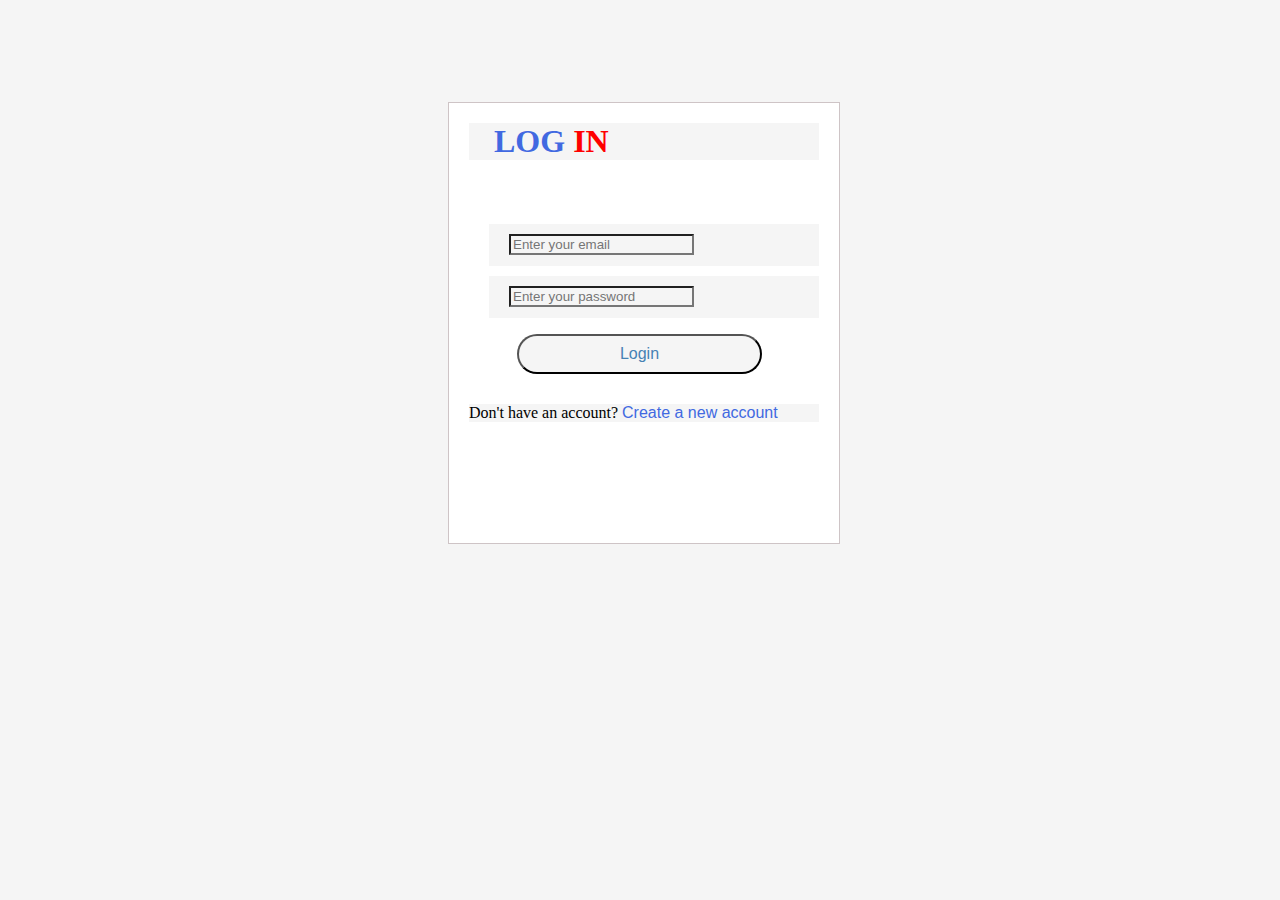
<file: login.html>
<html lang="en">
  <head>
    <meta charset="UTF-8" />
    <meta name="viewport" content="width=device-width, initial-scale=1.0" />
    <meta http-equiv="X-UA-Compatible" content="ie=edge" />
    <title>Login</title>
    <style>
      * {
        margin: 0px;
        background-color: whitesmoke;
      }

      .log {
        color: antiquewhite;
        text-decoration: none;
        font-family: -apple-system, BlinkMacSystemFont, "Segoe UI", Roboto,
          Oxygen, Ubuntu, Cantarell, "Open Sans", "Helvetica Neue", sans-serif;
      }

      h1 {
        margin-left: 25px;
        margin-bottom: 4rem;
        color: royalblue;
        font-family: fantasy;
      }

      #login {
        display: inline-block;
        position: relative;
        justify-content: center;
        margin-left: 35%;
        margin-top: 8%;
        width: 350px;
        height: 400px;
        border: 1px rgb(206, 196, 198) solid;
        box-shadow: 5px;
        padding: 20px;
        background-color: white;
      }

      button {
        display: block;
        width: 70%;
        height: 40px;
        border-radius: 20px;
        box-shadow: 10px;
        transition: 0.3s ease-in;
        margin-top: 1rem;
        margin-left: 3rem;
        margin-bottom: 30px;
        font-weight: 500;
        color: steelblue;
        font-size: 1rem;
        font-family: -apple-system, BlinkMacSystemFont, "Segoe UI", Roboto,
          Oxygen, Ubuntu, Cantarell, "Open Sans", "Helvetica Neue", sans-serif;
        cursor: pointer;
      }

      button:hover {
        background-color: orangered;
      }

      .email,
      .password {
        text-align: start;
        width: 80%;
        height: 2rem;
        padding-top: 10px;
        padding-left: 20px;
        padding-right: 30px;
        margin-bottom: 10px;
        margin-left: 20px;
      }

      a {
        font-family: Arial, Helvetica, sans-serif;
        text-decoration: none;
        color: royalblue;
      }

      a:hover {
        text-decoration: underline;
      }

      h4 {
        font-family: Arial, Helvetica, sans-serif;
        margin-top: 10px;
      }

      span {
        color: red;
      }
    </style>
  </head>
  <body>
    <form action="index.html" method="post">
      <div id="login">
        <div>
          <h1>LOG <SPAN>IN</SPAN></h1>
        </div>

        <div class="email">
          <input
            type="email"
            id="email"
            name="email"
            placeholder="Enter your email"
            required
          />
        </div>
        <div class="password">
          <input
            type="password"
            id="password"
            name="password"
            placeholder="Enter your password"
            required
          />
        </div>
        <button type="submit">Login</button>
        <div>
          <p>
            Don't have an account?
            <a href="signup.html">Create a new account</a>
          </p>
        </div>
      </div>
    </form>
  </body>
</html>
</file>
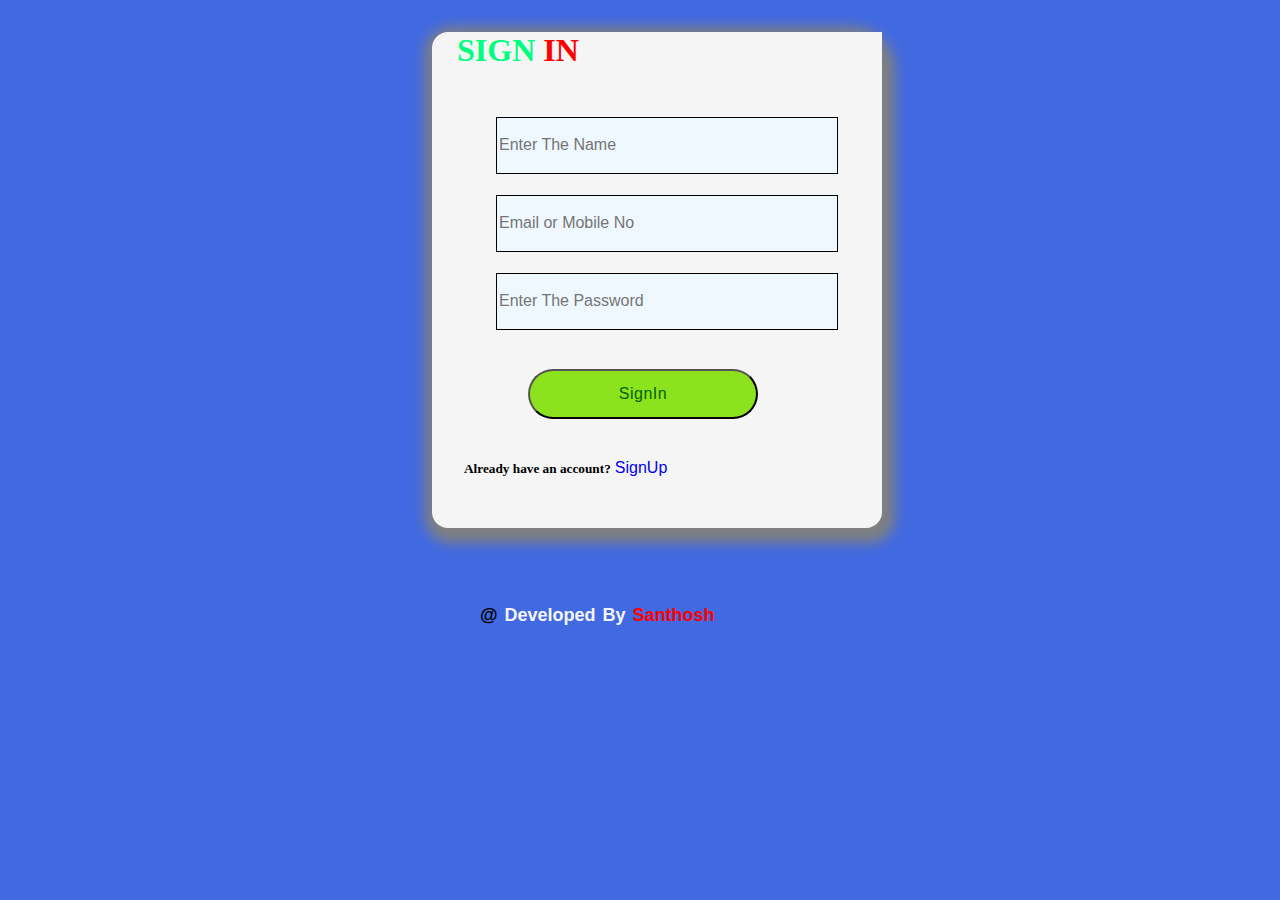
<file: sign.html>
<!DOCTYPE html>
<html lang="en">
  <head>
    <meta charset="UTF-8" />
    <meta name="viewport" content="width=device-width, initial-scale=1.0" />
    <meta http-equiv="X-UA-Compatible" content="ie=edge" />
    <link rel="stylesheet" href="sign.css">
    <title>signin</title>
  </head>

  <body>
    <form>
    <div id="SignUp">

        <div class="logo">
          <h1>SIGN <span class="logo_name">IN</span></h1>
        </div>
        <div class="name">
          <input
            type="text"
            placeholder="Enter The Name"
            name="name"
           readonly required
          />
        </div>
        <div class="email">
          <input
            type="text"
            name="name"
            placeholder="Email or Mobile No"
            required
          />
        </div>
        <div class="password">
          <input
            type="password"
            name="password"
            placeholder="Enter The Password"
            required
          />
        </div>
        <button value="name">SignIn</button>
        <h5>Already have an account?</h5>
        <a href="index.html" target="_blank"><p>SignUp</p></a>
    </div>
    <div class="footer">
        <h4><mark>@</mark> Developed By <span class="footer_name">Santhosh</span></h4>
    </div>
    </form>
  </body>
</html>
</file>
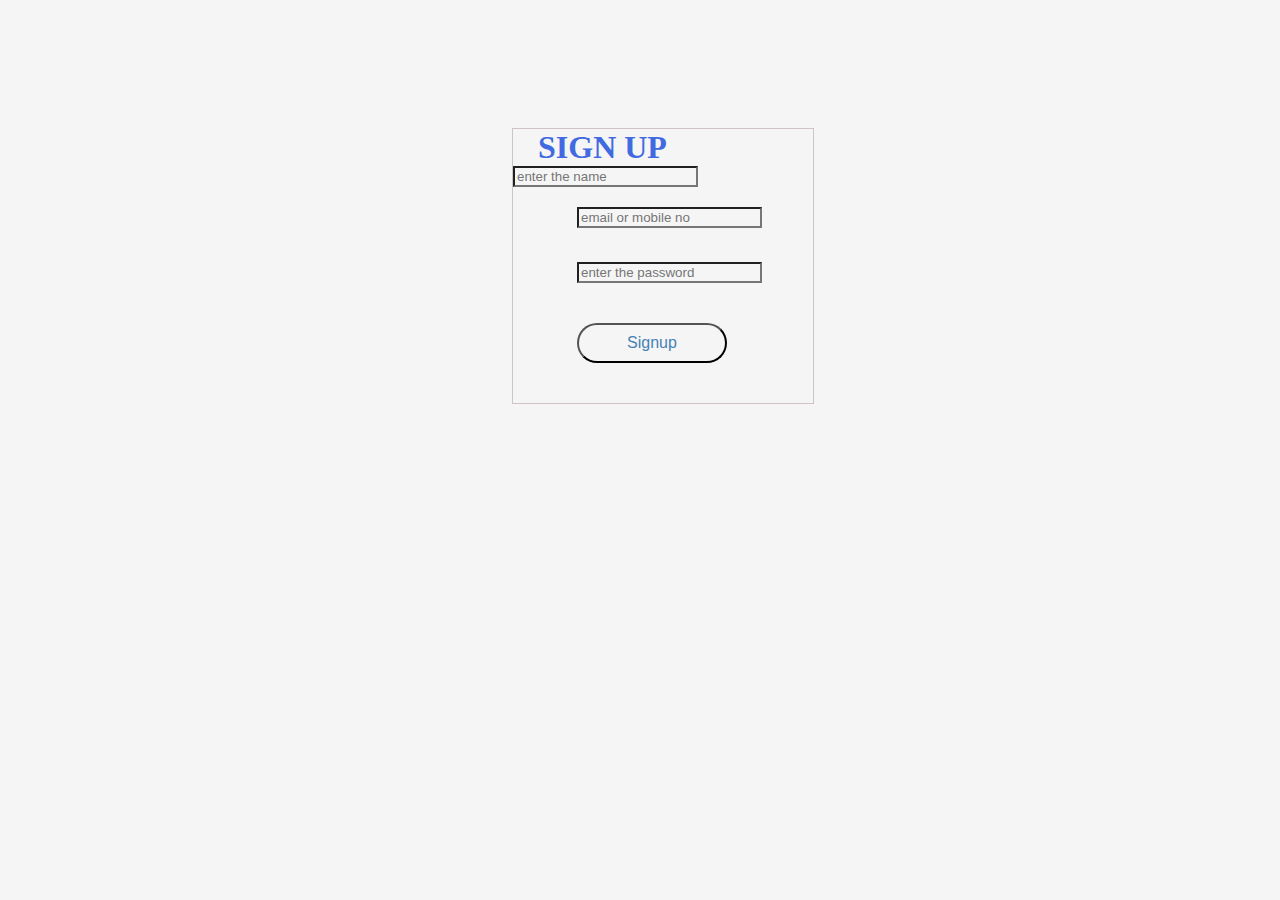
<file: signup.html>
<!DOCTYPE html>
<html lang="en">
  <head>
    <meta charset="UTF-8" />
    <meta name="viewport" content="width=device-width, initial-scale=1.0" />
    <meta http-equiv="X-UA-Compatible" content="ie=edge" />
    <title>login</title>
    <style>
      * {
        margin: 0px;
        background-color: whitesmoke;
      }

      h1 {
        margin-left: 25px;

        color: royalblue;
        font-family: fantasy;
      }

      #signup {
        display: inline-block;
        position: relative;
        justify-content: center;
        margin-left: 40%;
        margin-top: 10%;
        width: 300px;
        height: fit-content;
        border: 1px rgb(206, 196, 198) solid;
        box-shadow: 5px;
      }

      button {
        display: block;
        margin-left: 4rem;
        width: 150px;
        height: 40px;
        border-radius: 20px;
        box-shadow: 10px;
        transition: 0.3 ease-in;
        margin-top: 1rem;
        margin-bottom: 40px;
        font-weight: 500;
        color: steelblue;
        font-size: 1rem;
        font-family: -apple-system, BlinkMacSystemFont, "Segoe UI", Roboto,
          Oxygen, Ubuntu, Cantarell, "Open Sans", "Helvetica Neue", sans-serif;
      }

      button:hover {
        background-color: seagreen;
      }

      .email {
        display: block;
        margin-left: 4rem;
        margin-top: 20px;
        margin-bottom: 10px;
        width: 200px;
        height: 45px;
      }

      .password {
        display: block;
        margin-left: 4rem;
        margin-bottom: 10px;
        width: 200px;
        height: 45px;
      }

      a {
        display: inline;
        font-family: Arial, Helvetica, sans-serif;
      }

      h4 {
        display: inline;
        font-family: Arial, Helvetica, sans-serif;
      }
    </style>
  </head>

  <body>
    <form>
      <div id="signup">
        <div>
          <h1>SIGN UP</h1>
        </div>
        <div class="name">
          <input
            type="text"
            placeholder="enter the name"
            name="name"
            readonly
          />
        </div>
        <div class="email">
          <input
            type="text"
            name="name"
            placeholder="email or mobile no"
            required
          />
        </div>
        <div class="password">
          <input
            type="password"
            name="password"
            placeholder="enter the password"
            required
          />
        </div>
        <button>Signup</button>
      </div>
    </form>
  </body>
</html>
</file>
<file: sign.css>
* {
    margin: 0px;
    background-color: royalblue;
  }
.logo{
    margin-left: 25px;
    color: springgreen;
    font-family:'Segoe UI', Tahoma, Geneva, Verdana, sans-serifs;
  }
  .logo_name{
    background-color: whitesmoke;
    color: red;
  }
 h1{
  background-color: whitesmoke;
 }
  #SignUp{
    display:inline-block ;
    position: relative;
    margin-top: 2rem;
    margin-left:27rem;
    width: 450px;
    height:31rem;
    border: 2px white;
    border-radius: 1rem;
    border-top-right-radius: 2rem;
    box-shadow:3px 5px 13px 10px gray;
     z-index: 888;
    background-color: whitesmoke;
  }
  button {
    display: block;
    margin-left: 6rem;
    width: 230px;
    height: 50px;
    border-radius: 3rem;
    font-family:Verdana, Geneva, Tahoma, sans-serif ;
    box-shadow:  10px;
    transition: 0.3 ease-in;
    margin-top: 1rem;
    margin-bottom: 40px;
    font-weight: 500;
    font-size: 1rem;
    font-family: -apple-system, BlinkMacSystemFont, "Segoe UI", Roboto,
      Oxygen, Ubuntu, Cantarell, "Open Sans", "Helvetica Neue", sans-serif;
   transition: 0.3s ease-in;
   color: darkgreen;
   background-color: rgb(140, 226, 28);
   letter-spacing: 0.5px;
    }

  button:hover {
    color: orangered;
    background-color:lavender;
  }
 input{
   width: 21rem;
   height: 3.3rem;
   font-size:medium;
   font-family: 'Segoe UI', Tahoma, Geneva, Verdana, sans-serif;
   background-color: aliceblue;
   border: 1px solid black;
  }
 input:hover{
  border: 2px solid whitesmoke;
  box-shadow: 7px 5px 15px 6px rgb(185, 183, 183);
  background-color: whitesmoke;
 }
 .name{
  width:280px;
  height: 3rem;
  margin-top: 3rem;
  margin-left: 4rem;
 }
.email {
    display: block;
    width:280px;
    height: 3rem;
    margin-left: 4rem;
    margin-top:30px;
    margin-bottom: 30px;

  }
  .password {  
    width:280px;
    height: 3rem;
    display: block;
    margin-top: 1.5rem;
    margin-left: 4rem;
    margin-bottom: 3rem;
    border-color: aliceblue;
  }
  h5{
    background-color: whitesmoke;
    display: inline;
    margin-left: 2rem;
    font-family: Georgia, 'Times New Roman', Times, serif;
    
  }
  p{
    display: inline;
     font-family: 'Gill Sans', 'Gill Sans MT', Calibri, 'Trebuchet MS', sans-serif;
     background-color: whitesmoke;
    }
  a{
    text-decoration: none;
  }
  .footer{
    color:whitesmoke;
    font-family: 'Segoe UI', Tahoma, Geneva, Verdana, sans-serif;
  font-size: large;
  word-spacing:2px;
  margin-top: 6%;
  margin-left: 30rem;
  } 
  .footer_name{
   color: red;
   background-color: royalblue;
    }
  
  h4{
    background-color: royalblue;
    }
</file>
